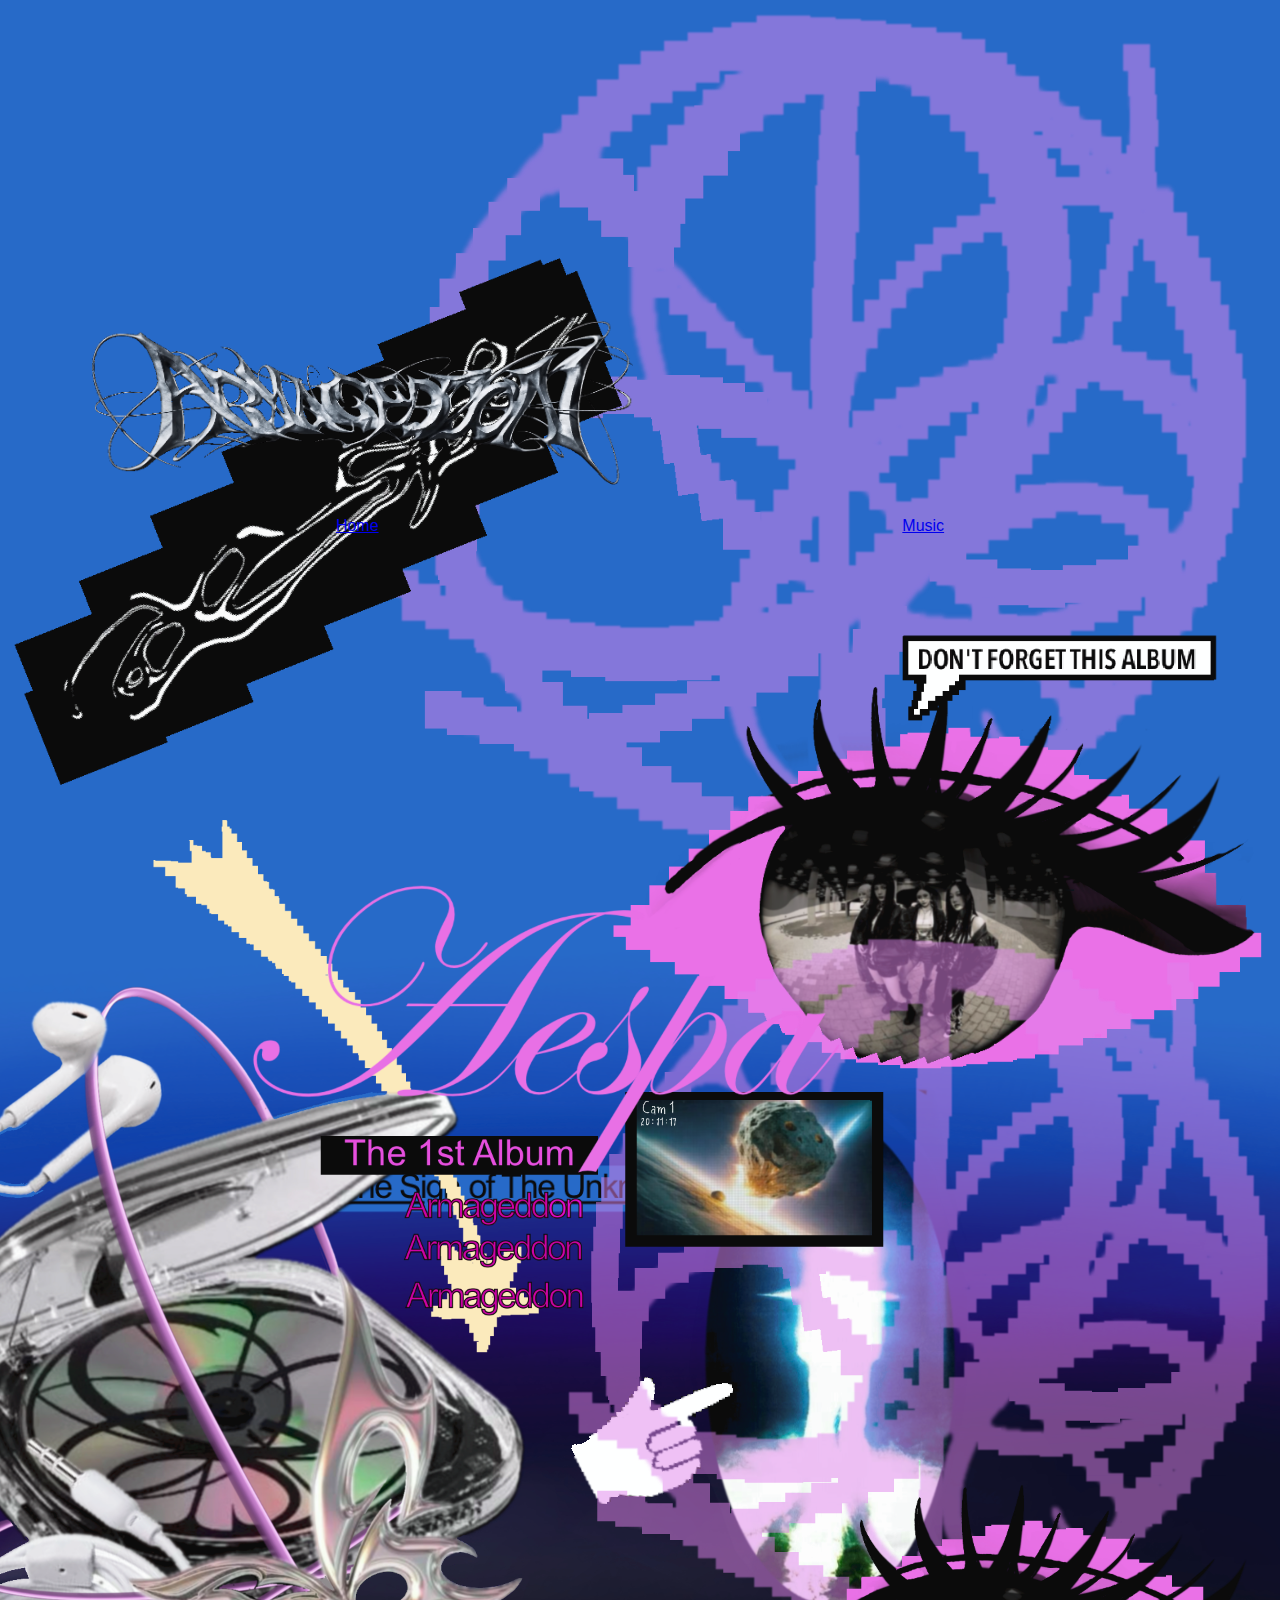
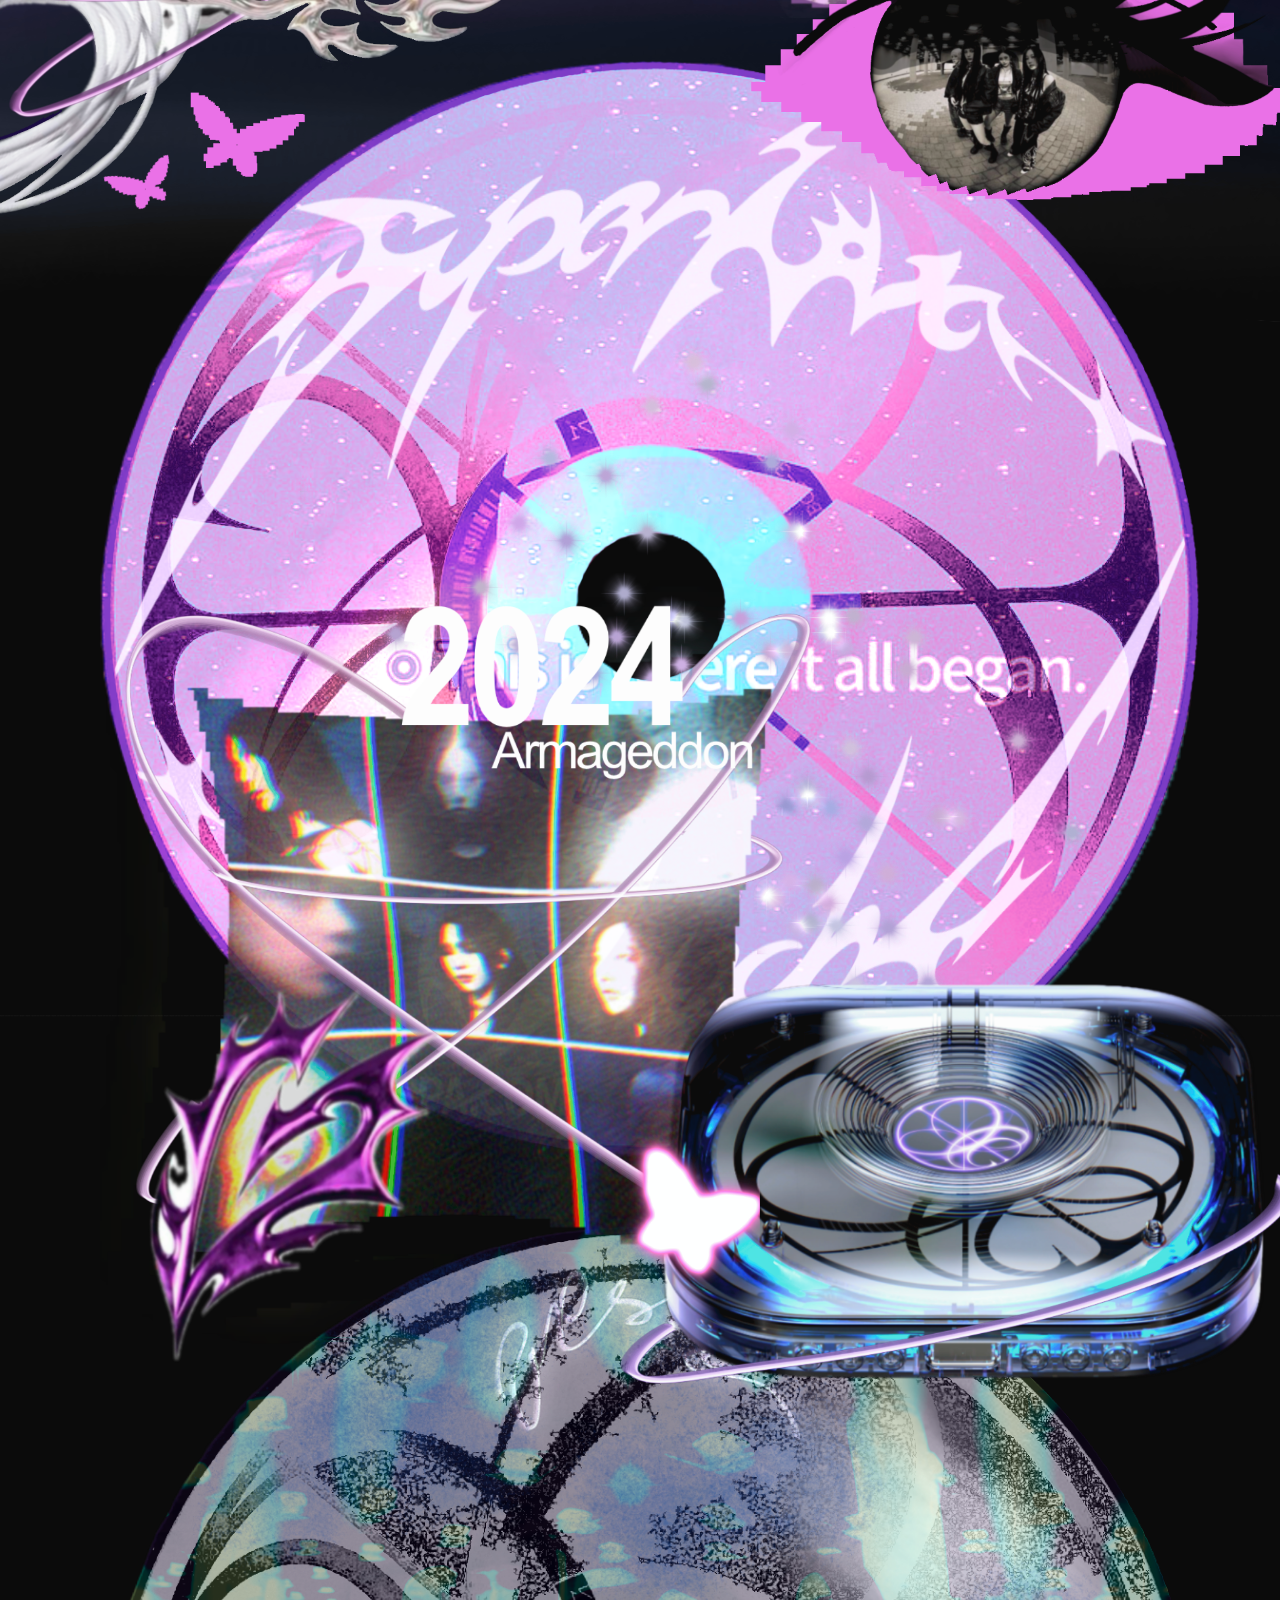
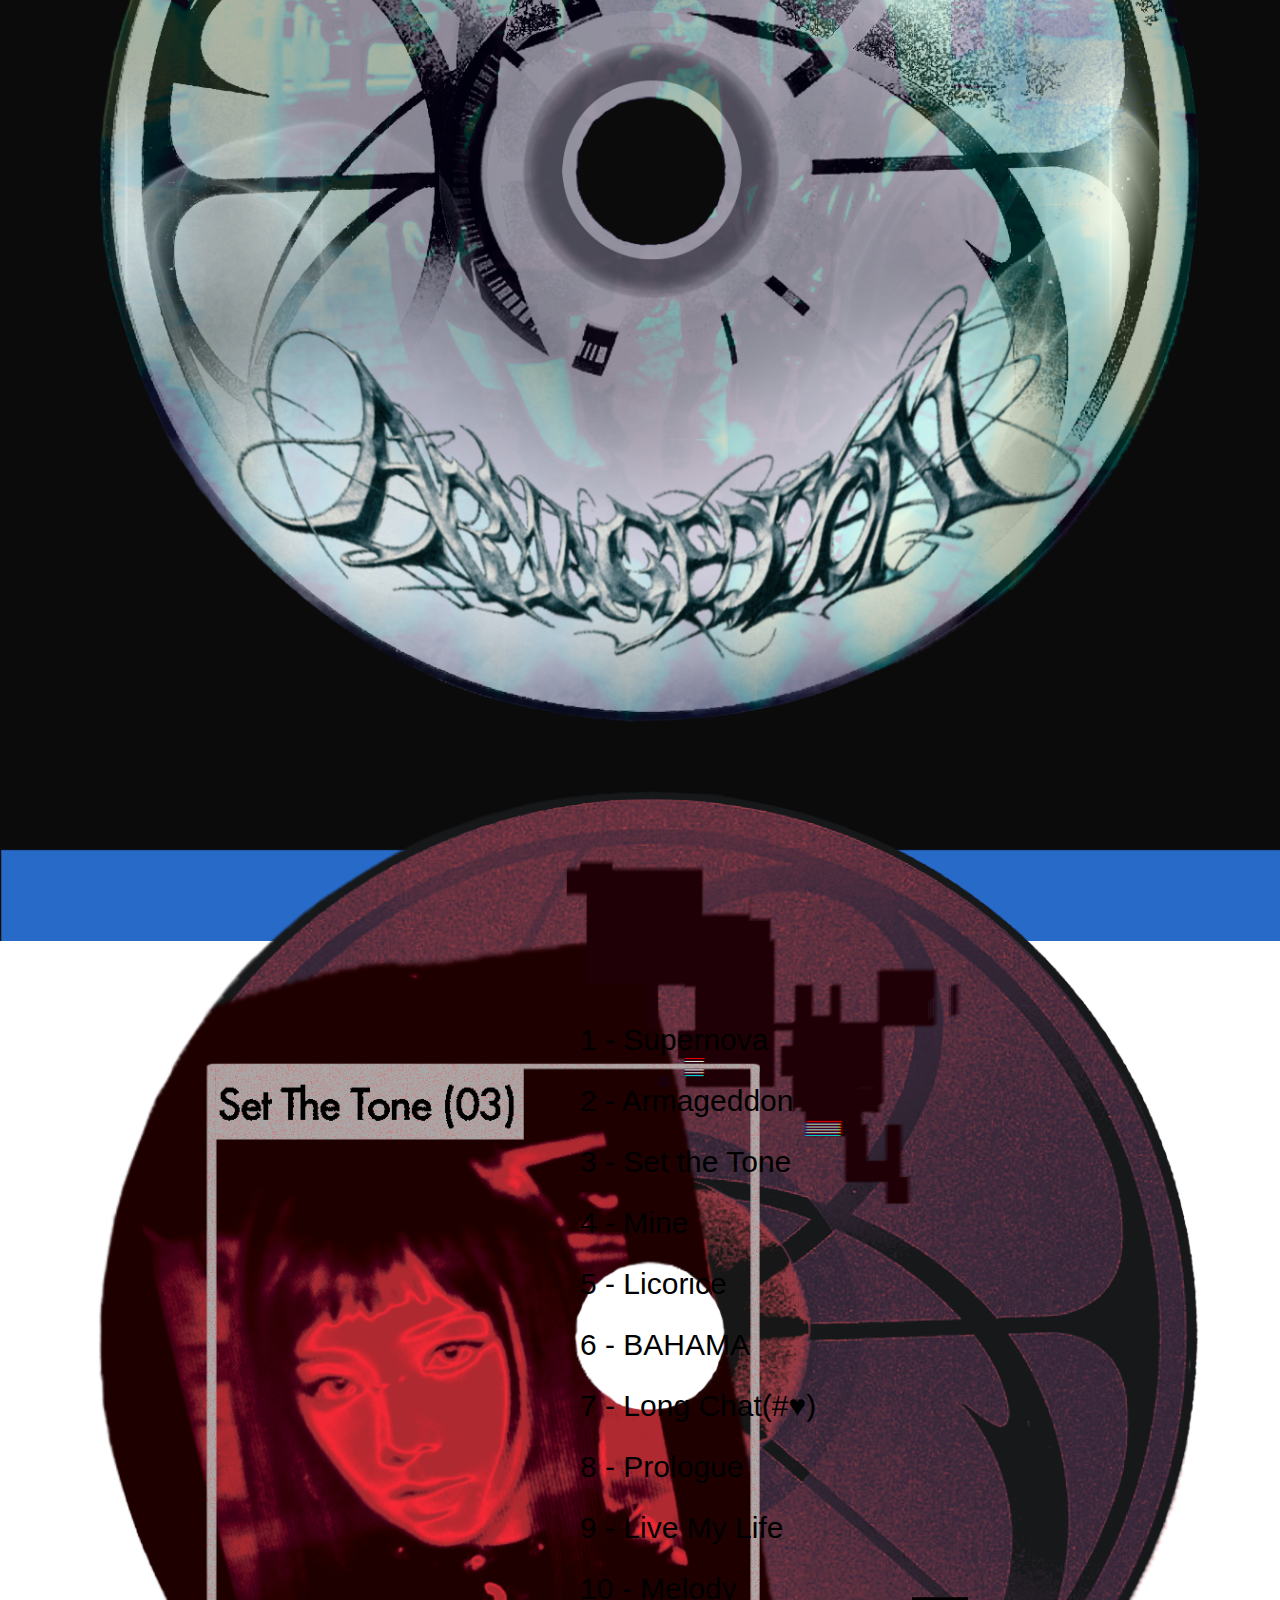
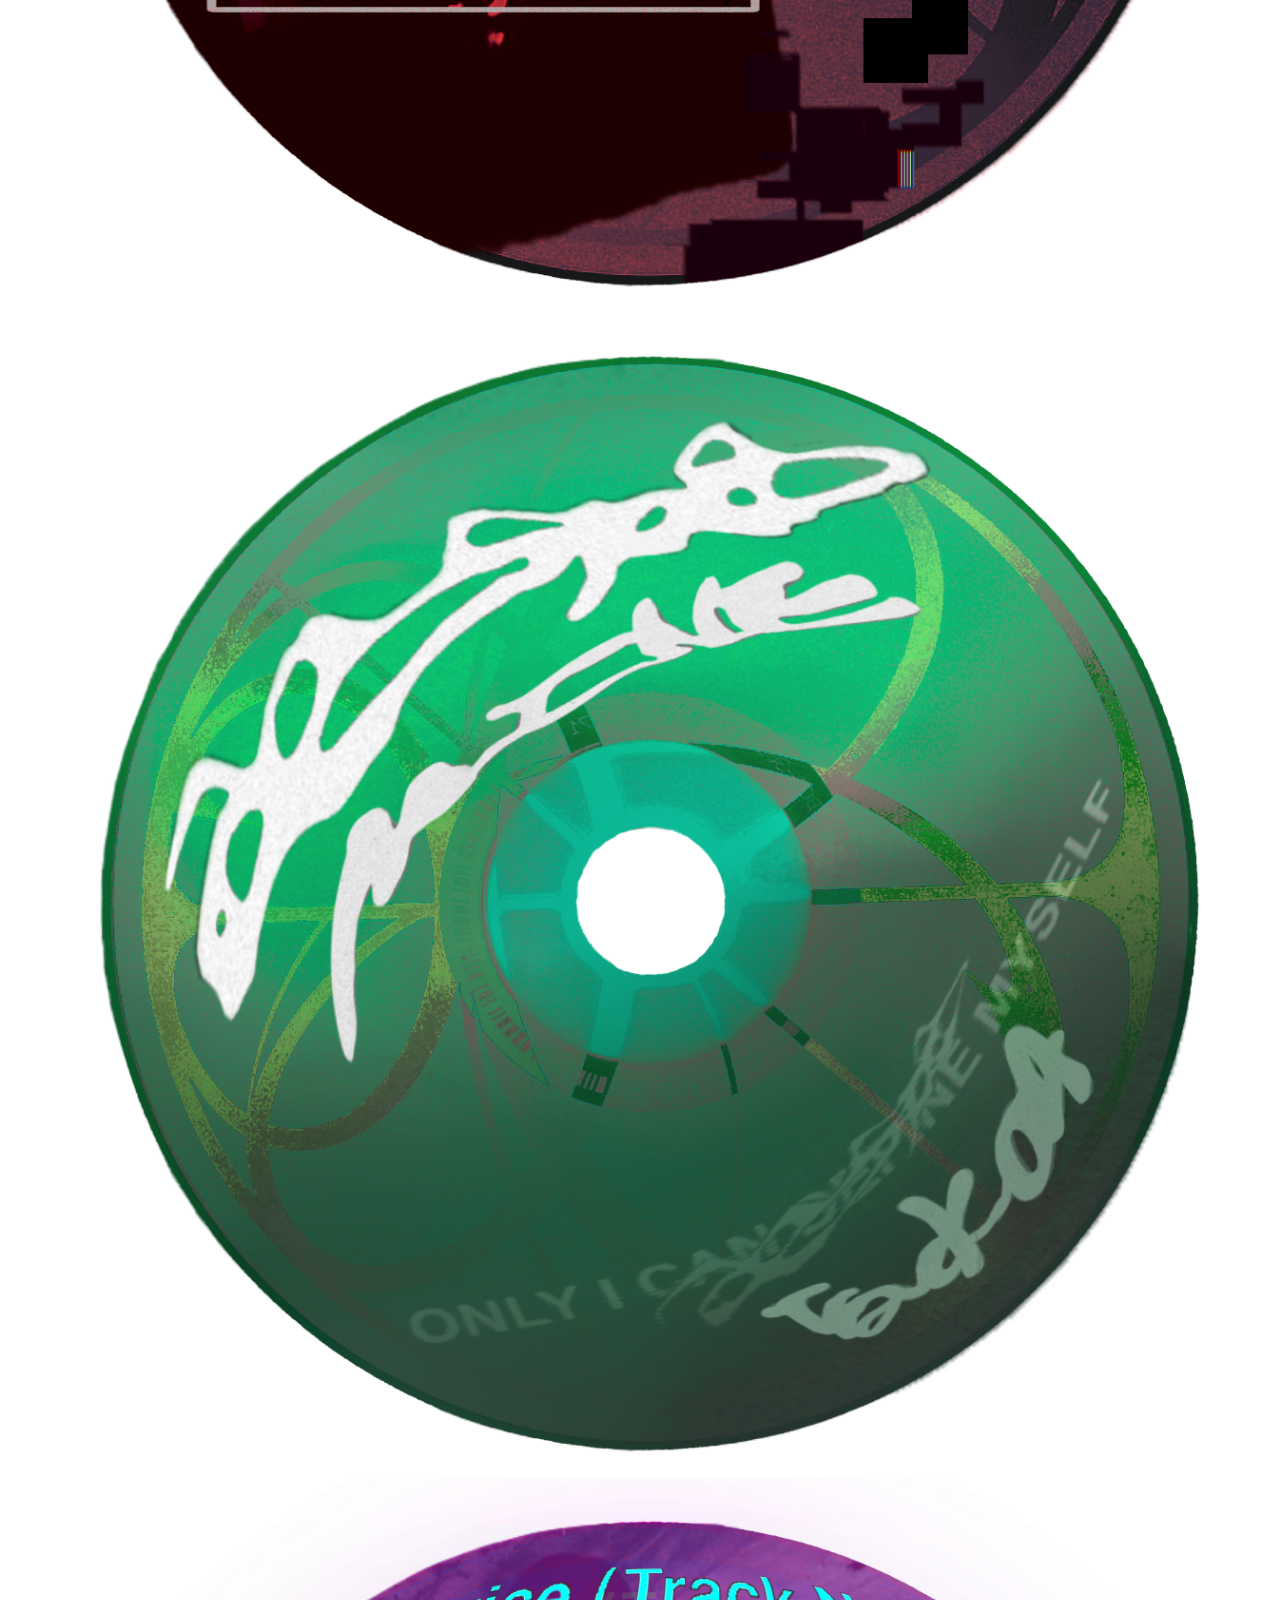
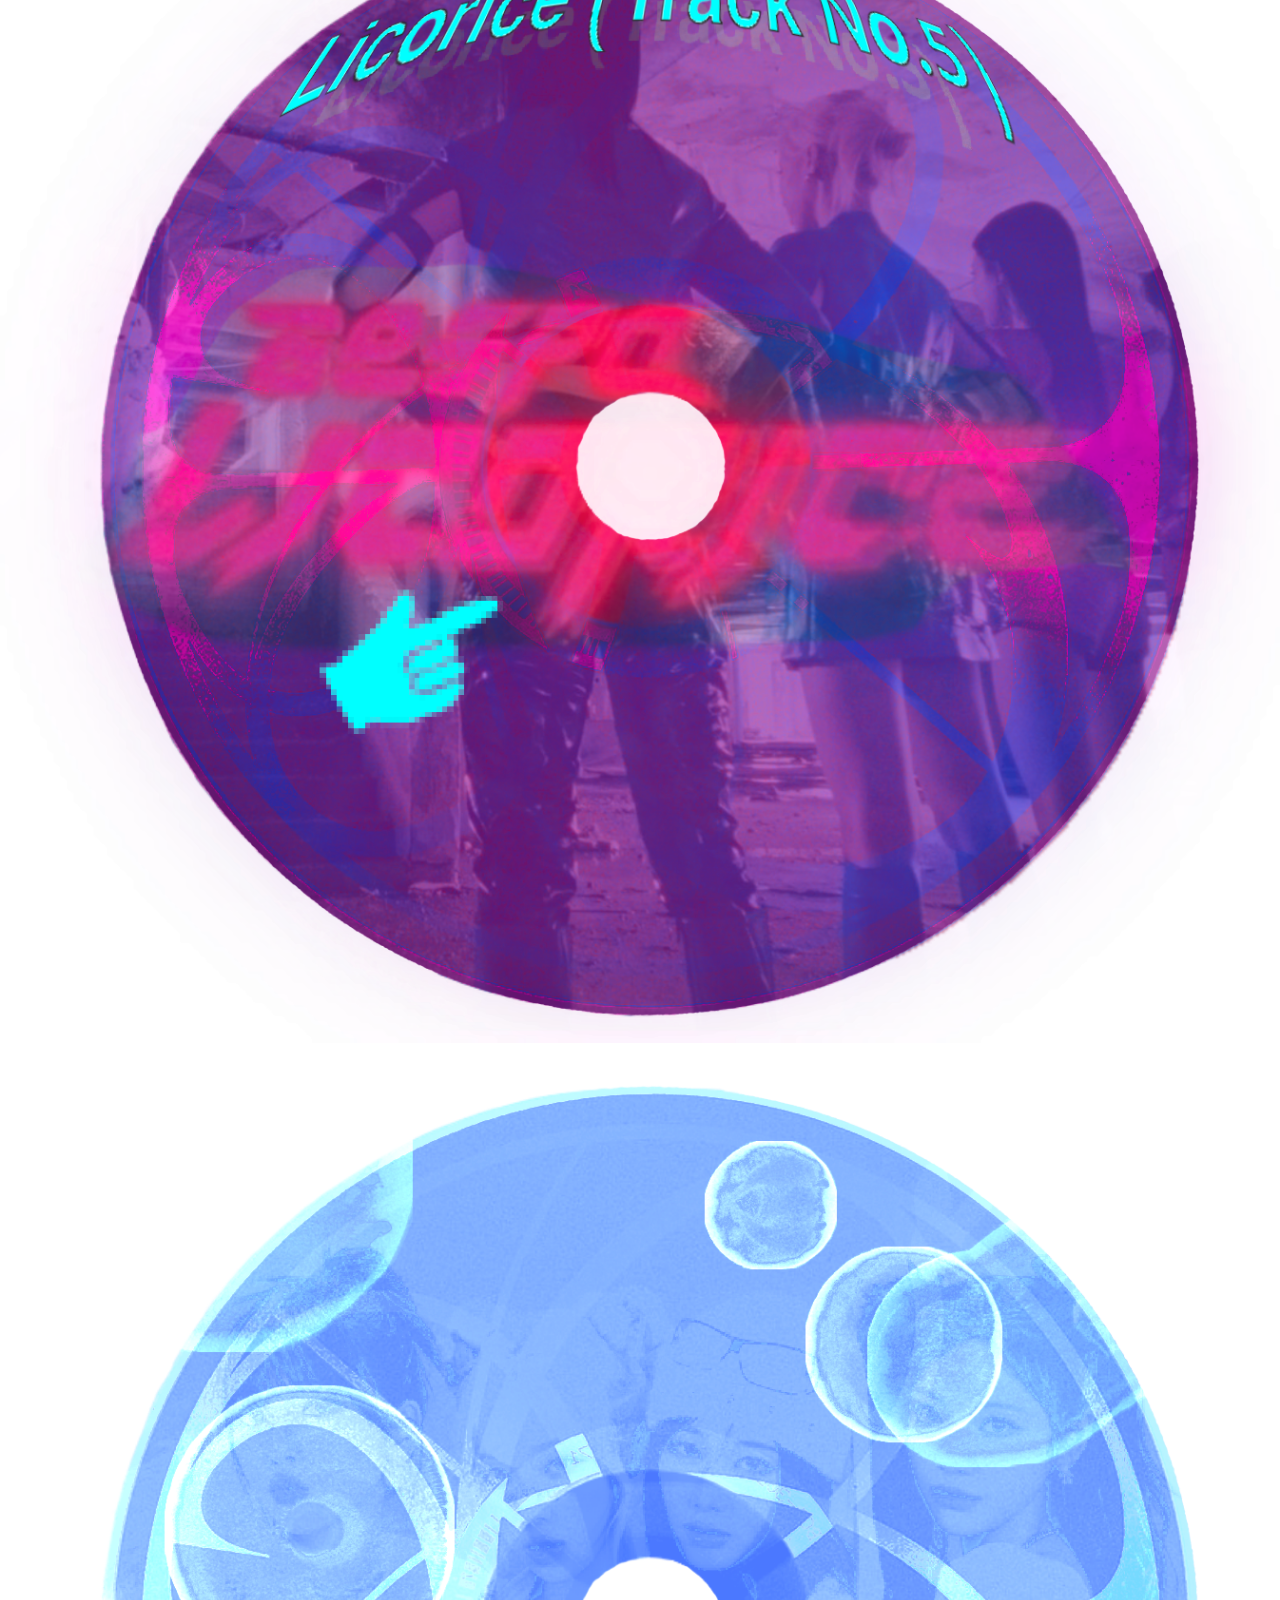
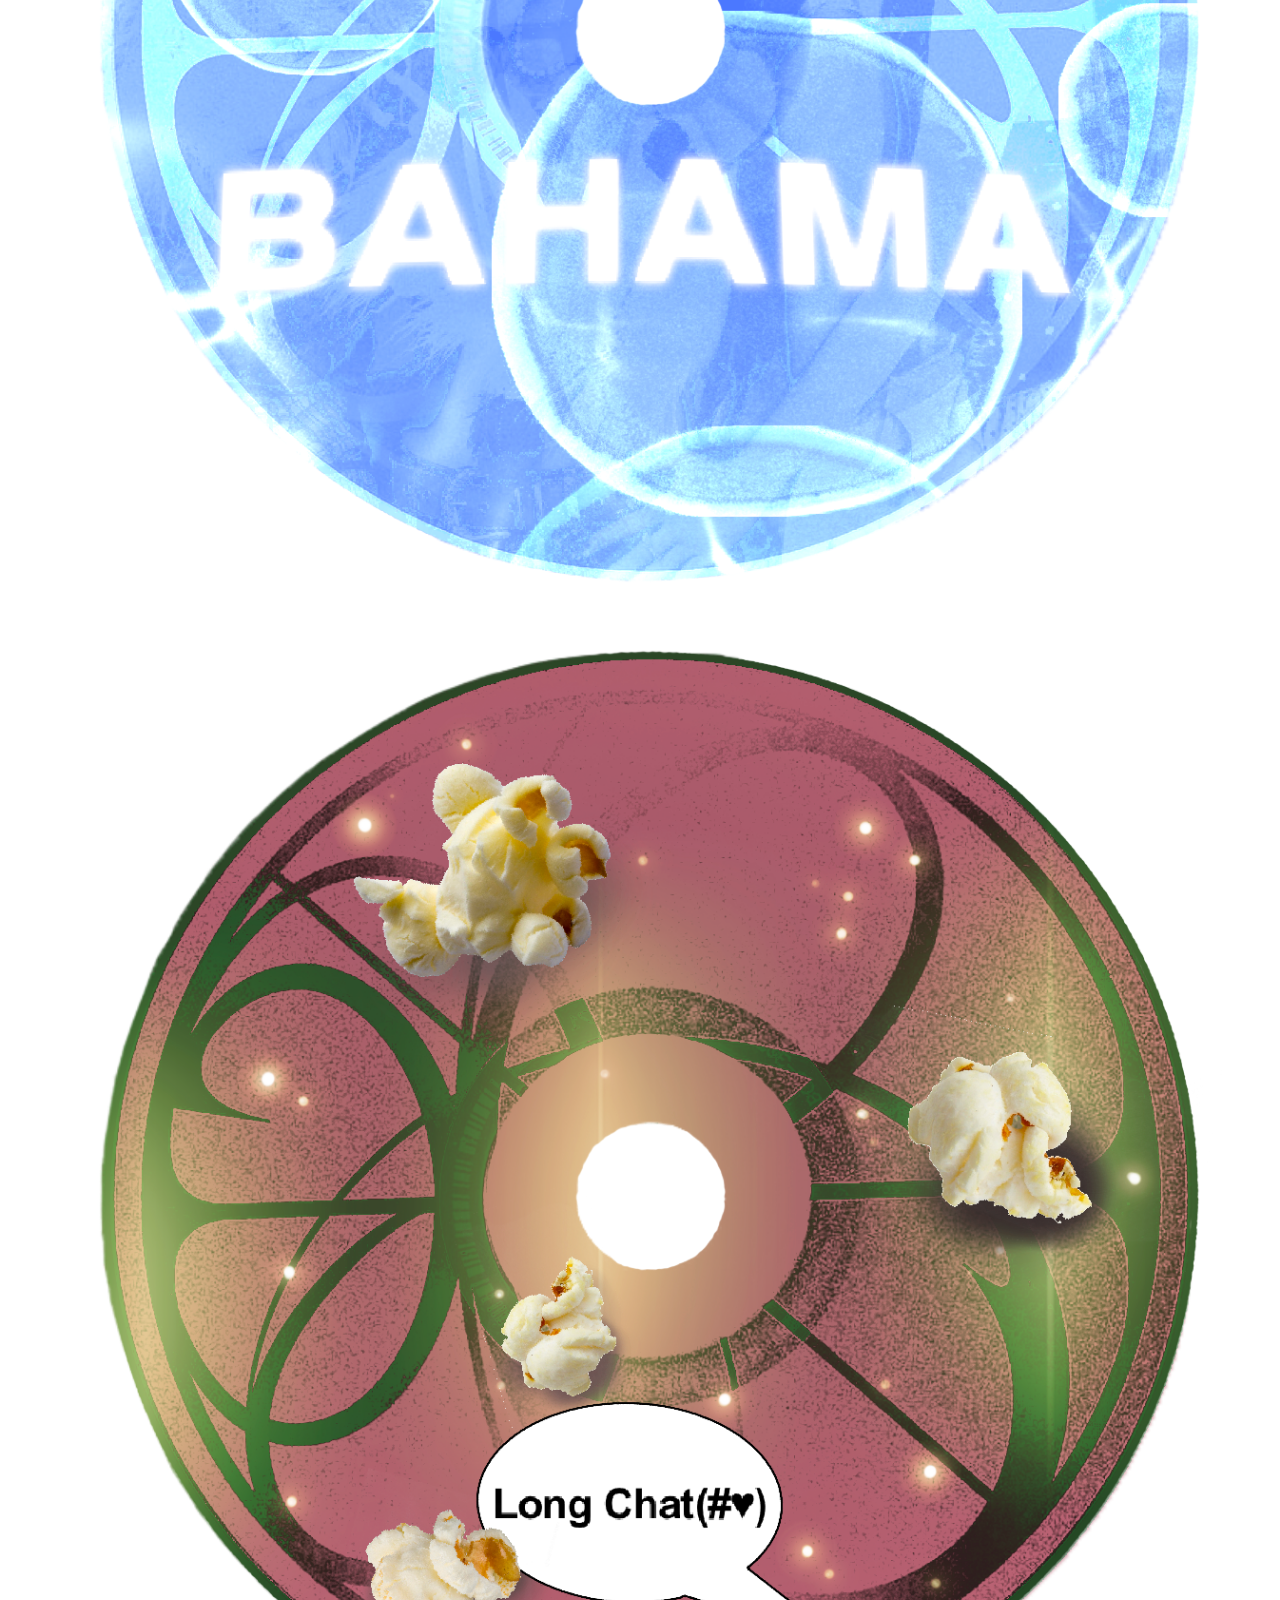
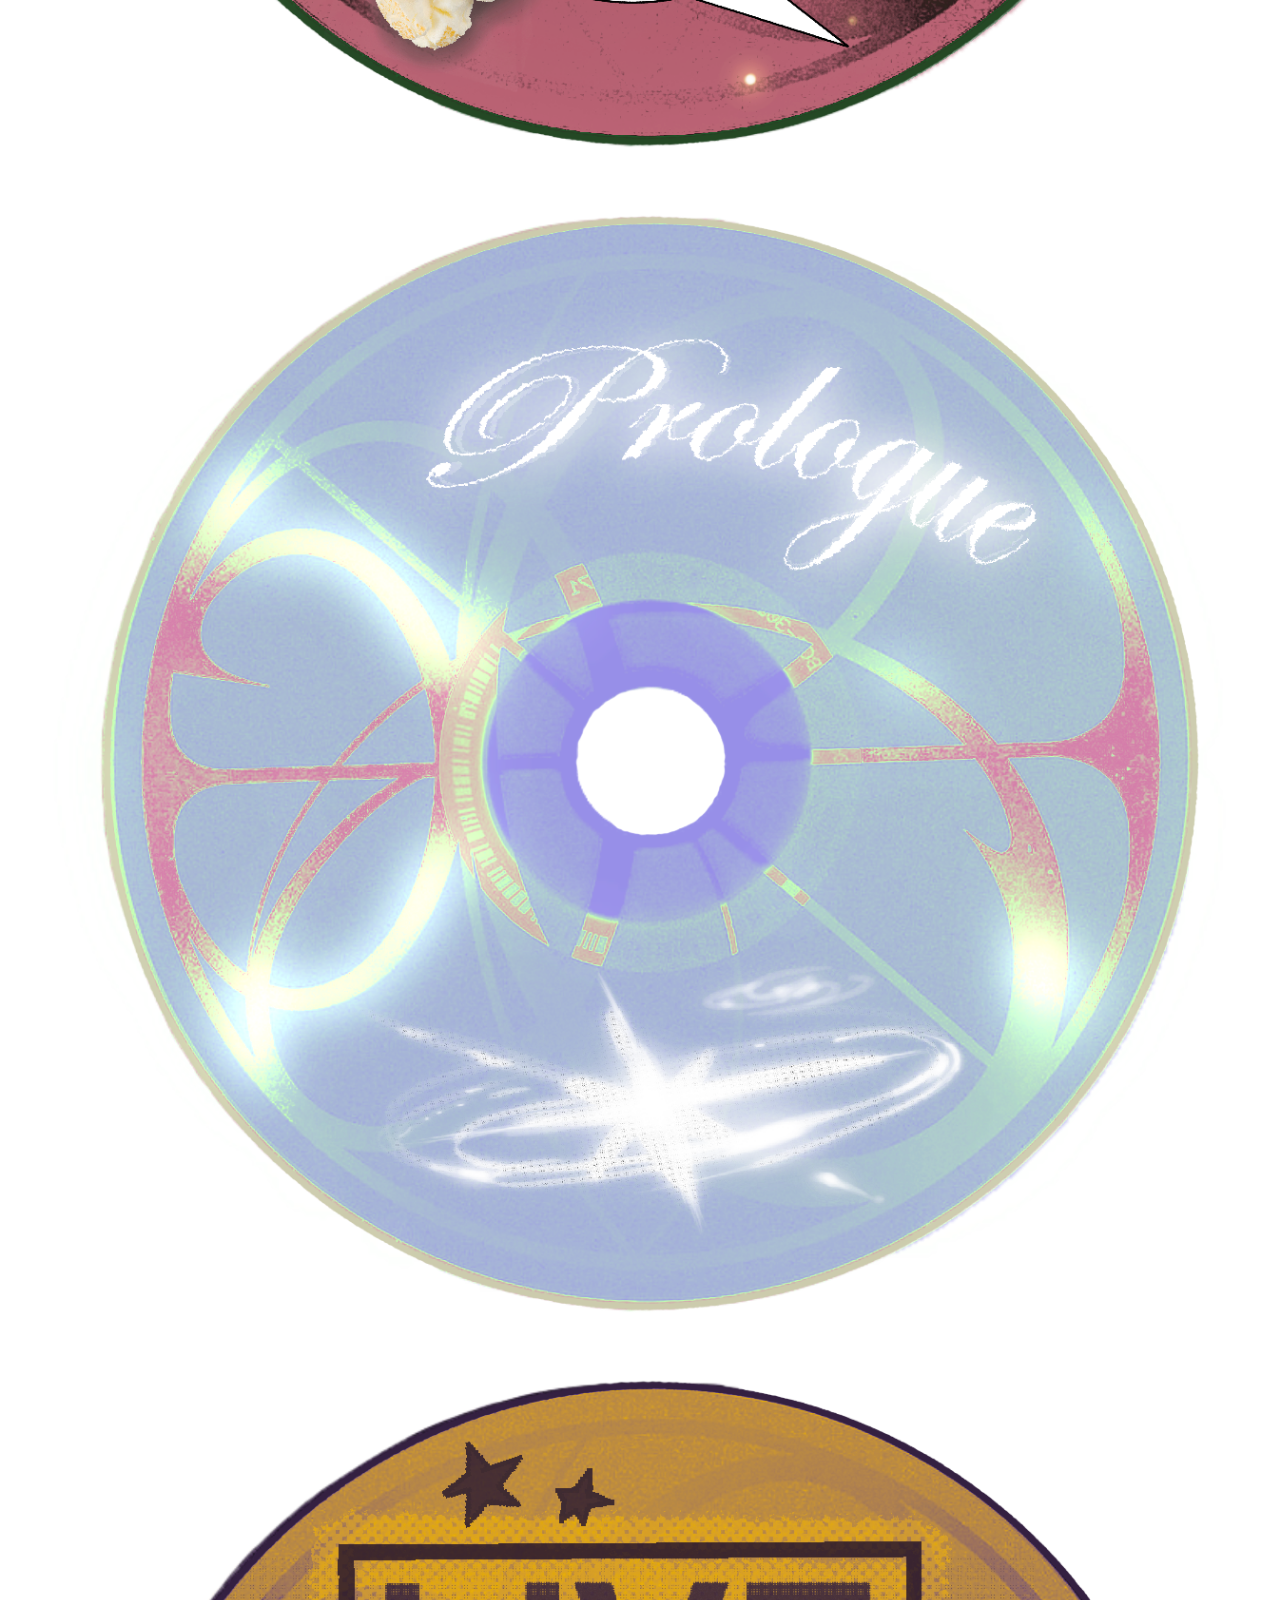
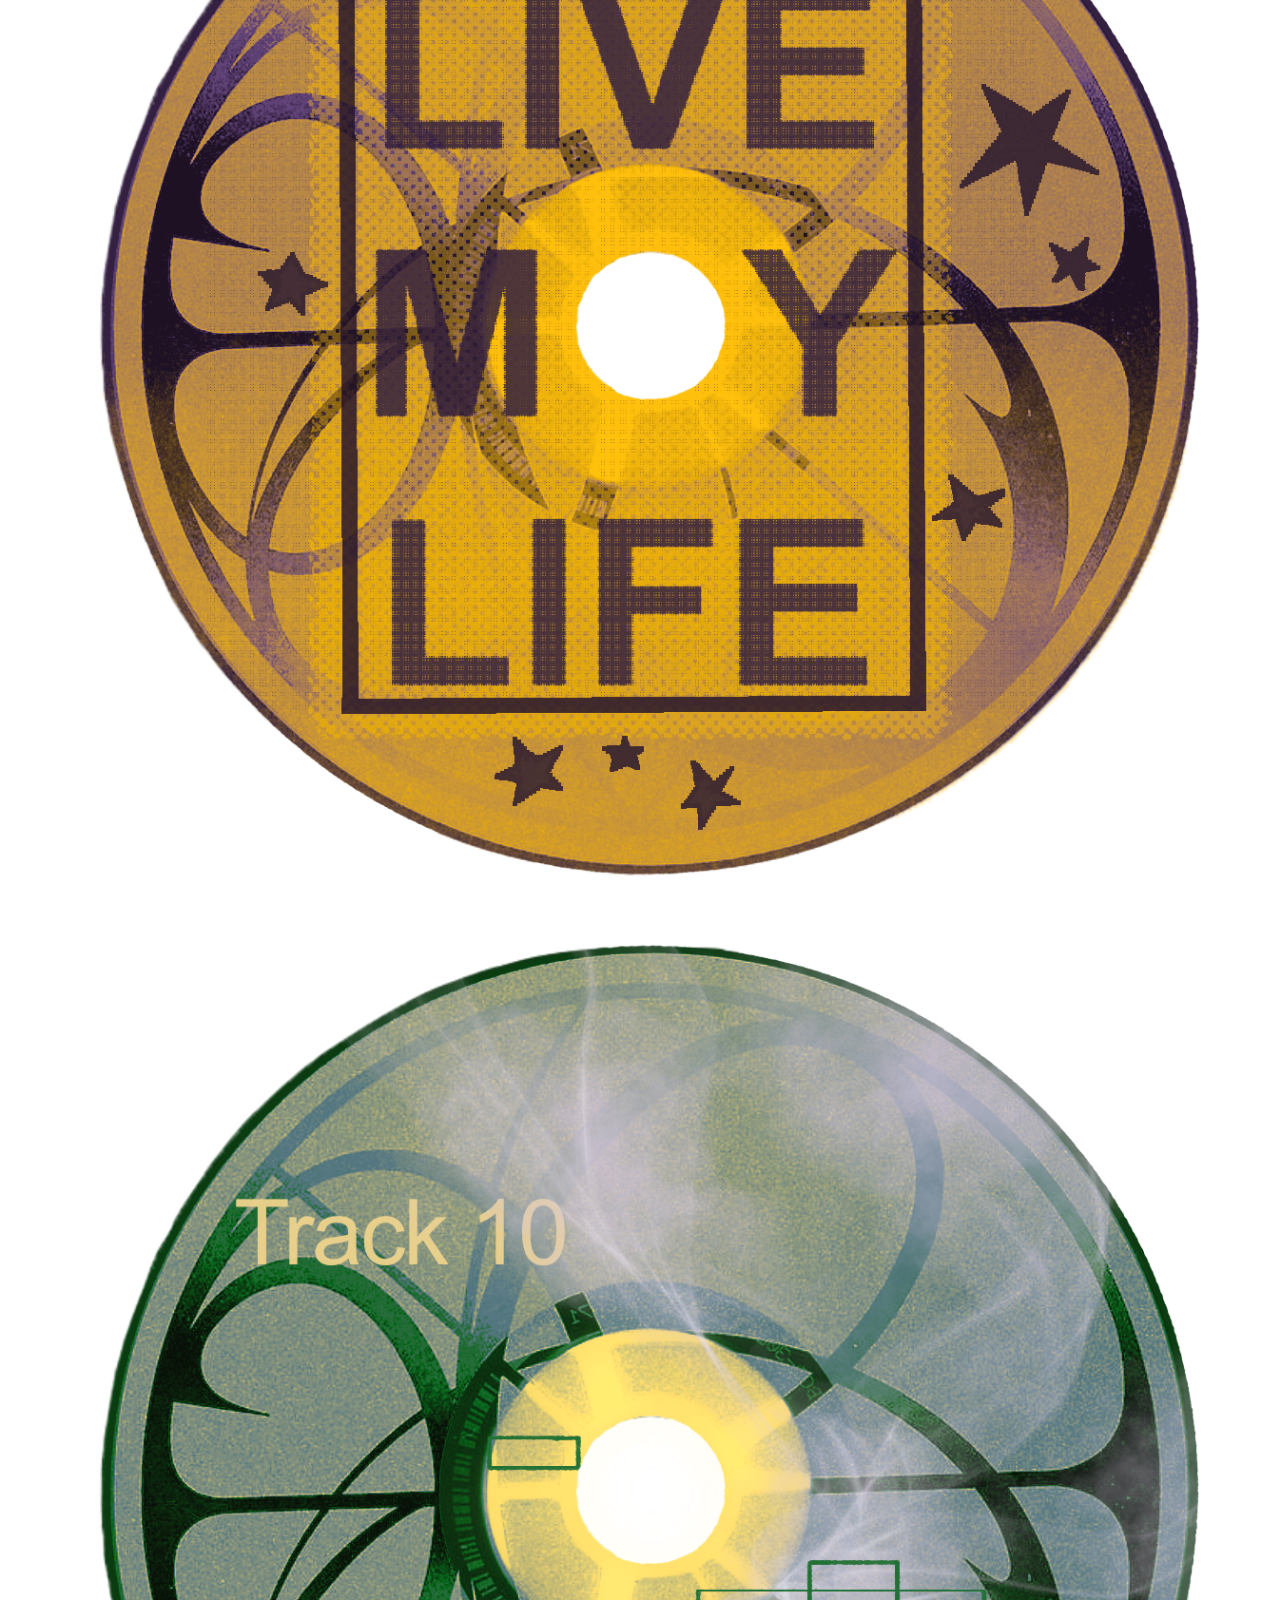
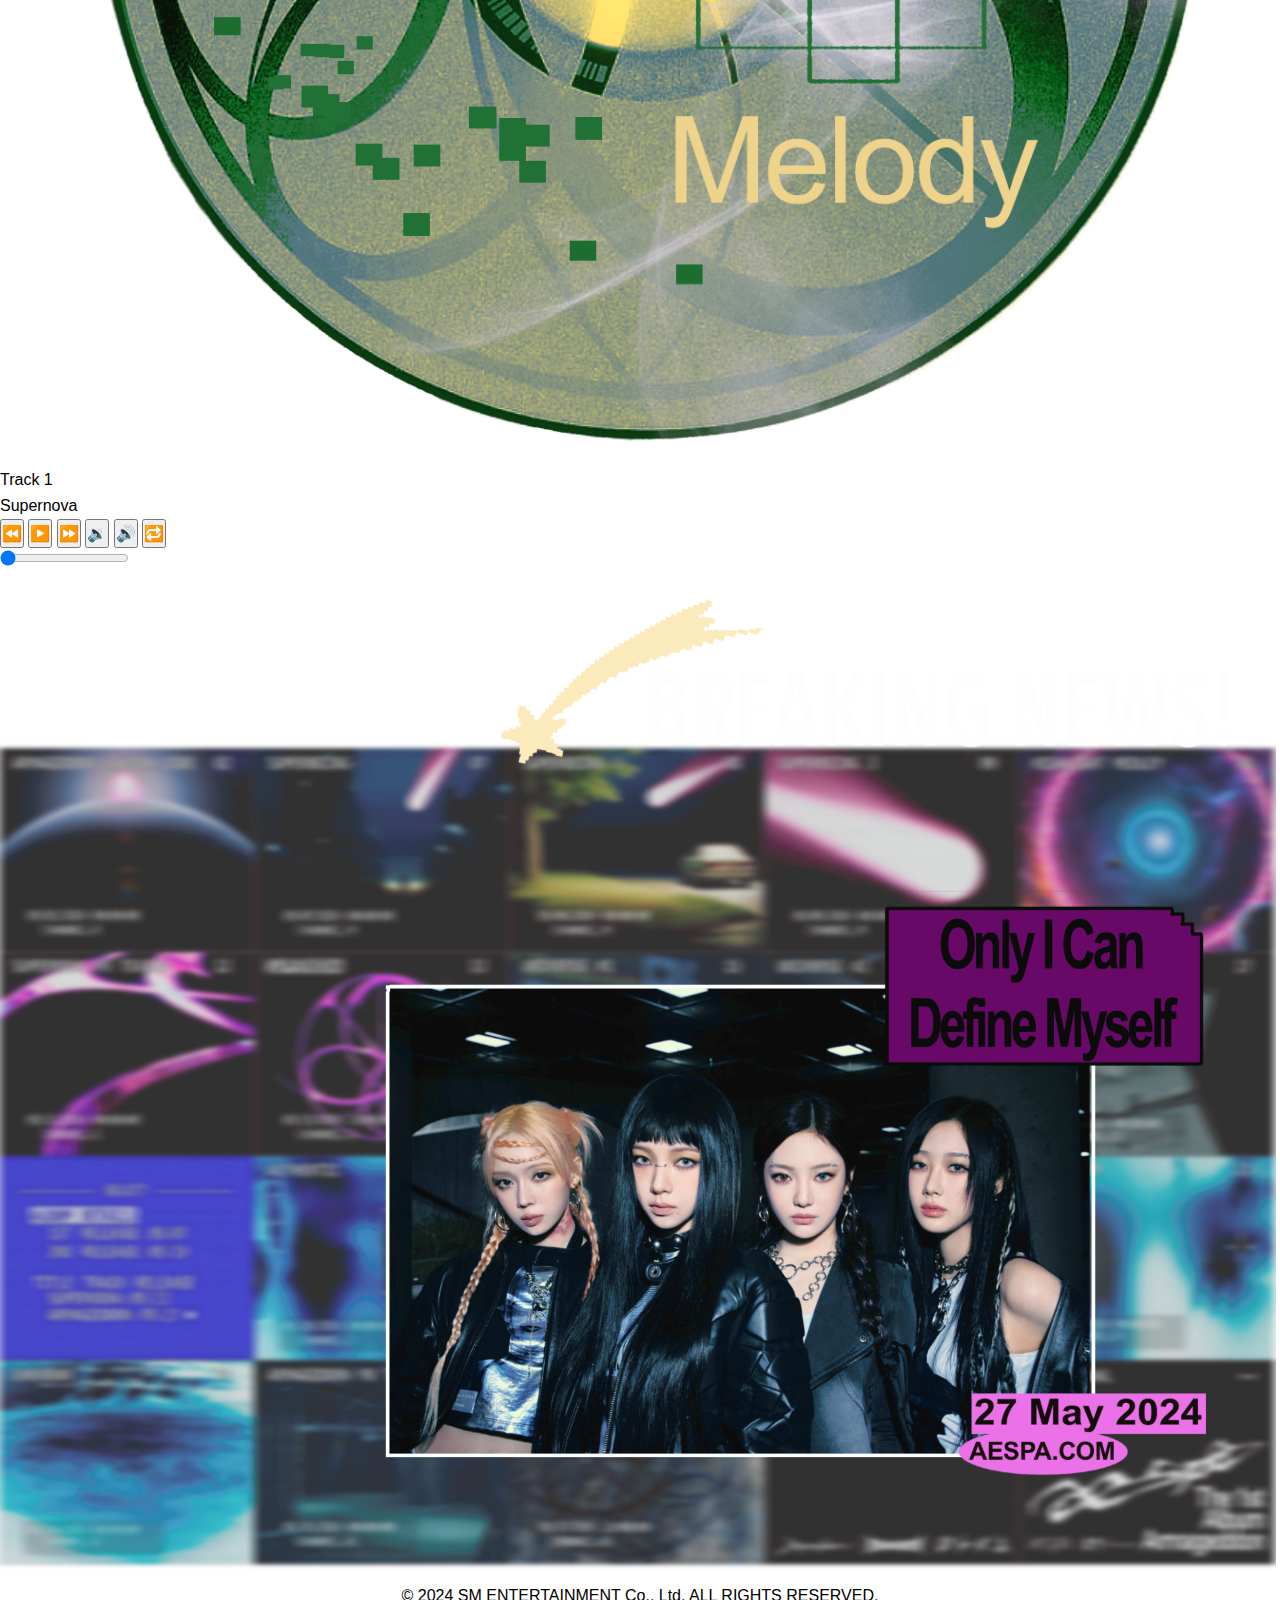
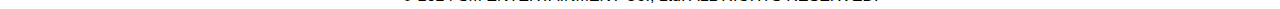
<file: assignment2/index.html>
<!DOCTYPE html>
<html lang="en">
  <head>
    <meta charset="UTF-8" />
    <meta name="viewport" content="width=device-width, initial-scale=1.0" />
    <title>Armageddon-Aespa Music Album</title>
    <link rel="stylesheet" href="reset.css" />
    <link rel="stylesheet" href="style.css" />
    <script src="script.js" defer></script>
  </head>
  <body>
    <!-- Fixed navigation bar for easy site navigation -->
    <nav class="navbar" id="navbar">
      <div class="nav-container">
        <!-- Logo for branding -->
        <img src="img/logo.png" alt="Logo" class="logo" />
        <ul class="nav-menu">
          <li class="nav-item">
            <!-- Link to scroll back to the home section -->
            <a href="#" class="nav-link button-gradient">Home</a>
          </li>
          <li class="nav-item">
            <!-- Link to scroll down to the music section -->
            <a href="#music-section" class="nav-link button-gradient">Music</a>
          </li>
        </ul>
      </div>
    </nav>

    <!-- Section containing the main CD player image -->
    <section id="home" class="section">
      <div class="main-image-container cd-player">
        <img
          src="img/cdplayer.png"
          alt="CD Player with logo and text"
          class="combined-image"
        />
      </div>
    </section>

    <!-- Visual effect image for aesthetic appeal -->
    <div class="eye-image">
      <img src="img/eye.png" alt="Eye with hover effect" class="eye-image" />
    </div>

    <!-- Glitter effect for aesthetic purposes -->
    <div class="glitter-effect">
      <img src="img/glitter.png" alt="Glitter Effect" class="glitter-image" />
    </div>

    <!-- Year image representing the album release year -->
    <div class="year-image">
      <img src="img/2024.png" alt="2024 Armageddon" class="year-image" />
    </div>

    <!-- Track list container, allowing users to select specific tracks -->
    <div class="playlist-container">
      <div class="track-list">
        <!-- Each track item triggers the changeTrack function to switch the song -->
        <p class="track-item" onclick="changeTrack(1)">1 - Supernova</p>
        <p class="track-item" onclick="changeTrack(2)">2 - Armageddon</p>
        <p class="track-item" onclick="changeTrack(3)">3 - Set the Tone</p>
        <p class="track-item" onclick="changeTrack(4)">4 - Mine</p>
        <p class="track-item" onclick="changeTrack(5)">5 - Licorice</p>
        <p class="track-item" onclick="changeTrack(6)">6 - BAHAMA</p>
        <p class="track-item" onclick="changeTrack(7)">7 - Long Chat(#♥)</p>
        <p class="track-item" onclick="changeTrack(8)">8 - Prologue</p>
        <p class="track-item" onclick="changeTrack(9)">9 - Live My Life</p>
        <p class="track-item" onclick="changeTrack(10)">10 - Melody</p>
      </div>
    </div>

    <!-- Decorative human image positioned on the right -->
    <div class="human-image">
      <img src="img/human.png" alt="Human Circle Image" class="human-message" />
    </div>

    <!-- Main music section containing the CD display and track controls -->
    <div id="music-section" class="music-section">
      <div class="cd-container">
        <!-- Each CD image corresponds to a track, only one is visible at a time -->
        <div class="cd-half" id="cd1">
          <img src="img/supernova.png" alt="CD Supernova Image" />
        </div>
        <div class="cd-half hidden-cd" id="cd2">
          <img src="img/armageddon.png" alt="CD Armageddon Image" />
        </div>
        <div class="cd-half hidden-cd" id="cd3">
          <img src="img/setthetone.png" alt="CD Set The Tone Image" />
        </div>
        <div class="cd-half hidden-cd" id="cd4">
          <img src="img/mine.png" alt="CD Mine Image" />
        </div>
        <div class="cd-half hidden-cd" id="cd5">
          <img src="img/licorice.png" alt="CD Licorice Image" />
        </div>
        <div class="cd-half hidden-cd" id="cd6">
          <img src="img/bahama.png" alt="CD BAHAMA Image" />
        </div>
        <div class="cd-half hidden-cd" id="cd7">
          <img src="img/longchat.png" alt="CD Long Chat Image" />
        </div>
        <div class="cd-half hidden-cd" id="cd8">
          <img src="img/prologue.png" alt="CD Prologue Image" />
        </div>
        <div class="cd-half hidden-cd" id="cd9">
          <img src="img/livemylife.png" alt="CD Live My Life Image" />
        </div>
        <div class="cd-half hidden-cd" id="cd10">
          <img src="img/melody.png" alt="CD Melody Image" />
        </div>
      </div>

      <!-- Track information and control buttons -->
      <div class="track-info">
        <p class="track-number">Track 1</p>
        <p class="track-title">Supernova</p>

        <!-- Music player control buttons -->
        <div class="control-buttons">
          <button class="rewind-btn">⏪</button>
          <button class="play-button" id="play-pause-btn">▶️</button>
          <button class="fast-forward-btn">⏩</button>
          <button class="volume-down-btn">🔉</button>
          <button class="volume-up-btn">🔊</button>
          <button class="repeat-btn">🔁</button>
        </div>

        <!-- Progress bar to show the current playback progress -->
        <div class="progress-container">
          <input type="range" id="progress-bar" value="0" min="0" step="1" />
        </div>

        <!-- Audio player element, hidden by default -->
        <audio id="audio-player" src="music/supernova.mp3" hidden></audio>
      </div>
    </div>

    <!-- Breaking news image, related to Aespa's album comeback -->
    <div class="breaking-news">
      <img
        src="img/breaking.png"
        alt="Breaking News Image"
        class="breaking-news-image"
      />
    </div>
  </body>

  <!-- Footer section with copyright information -->
  <footer class="footer-container">
    <div class="footer-content">
      <p>&copy; 2024 SM ENTERTAINMENT Co., Ltd. ALL RIGHTS RESERVED.</p>
    </div>
  </footer>
</html>
</file>
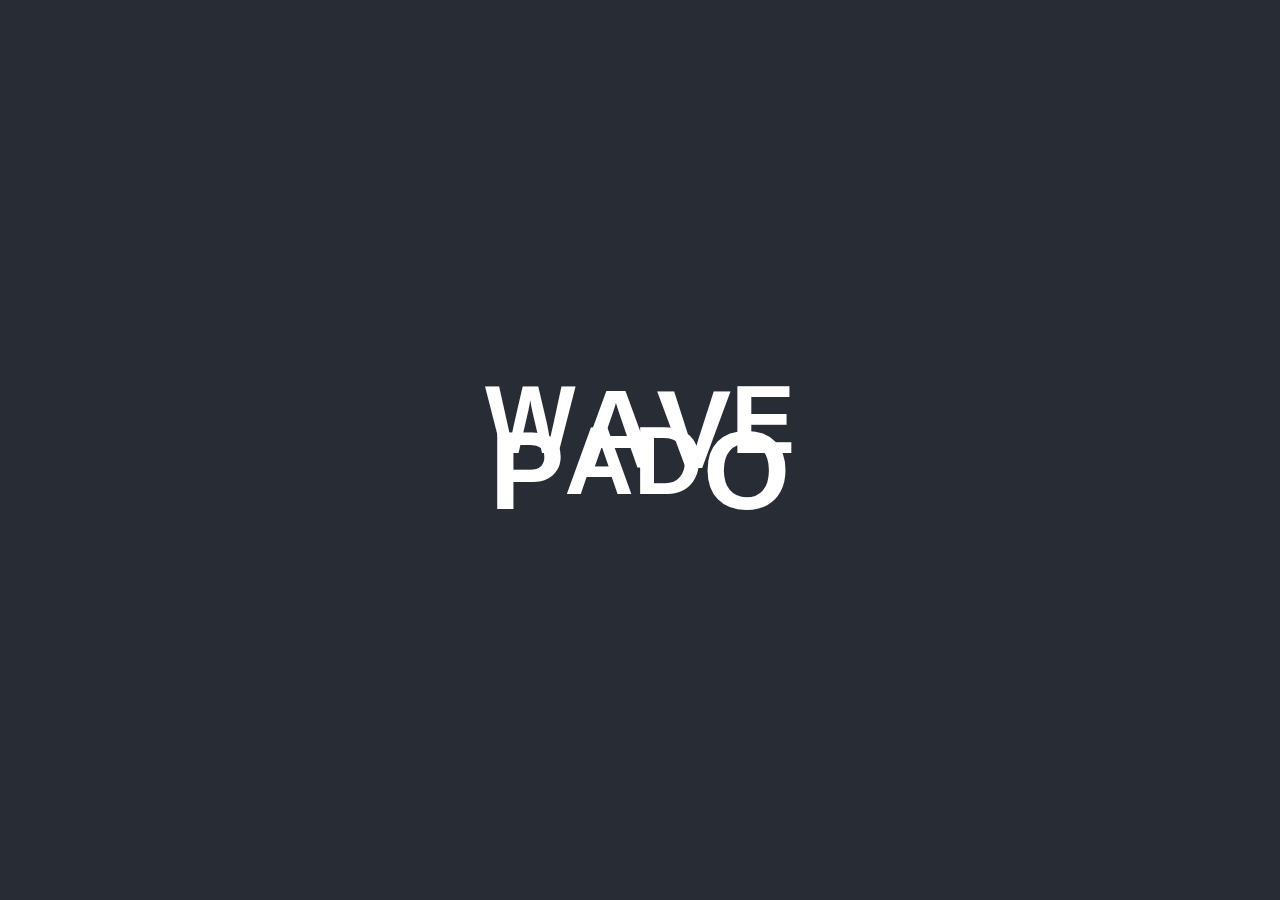
<file: practice/index.html>
<!DOCTYPE html>
<html lang="en">
  <head>
    <meta charset="UTF-8" />
    <meta name="viewport" content="width=device-width, initial-scale=1.0" />
    <title>Wavy Text Animation</title>
    <style>
      body {
        display: flex;
        justify-content: center;
        align-items: center;
        height: 100vh;
        margin: 0;
        background-color: #282c34;
        color: #fff;
        font-family: Arial;
        text-align: center;
        overflow: hidden;
        text-transform: uppercase;
      }

      .container {
        position: relative;
        display: inline-block;
        width: 100%;
        height: 170px;
        overflow: hidden;
      }

      .wave-text {
        position: absolute;
        width: 100%;
        display: flex;
        justify-content: center;
        overflow: hidden;
      }

      .wave-text span {
        display: inline-block;
        font-weight: bold;
        color: #fff;
        position: relative;
      }

      .top-text {
        top: 0;
        transform-origin: top center;
        animation: waveTop 4s ease-in-out infinite;
      }

      .bottom-text {
        bottom: 0;
        transform-origin: bottom center;
        animation: waveBottom 4s ease-in-out infinite;
      }

      @keyframes waveTop {
        0%,
        100% {
          transform: scale(0.5);
        }
        50% {
          transform: scale(1);
        }
      }

      @keyframes waveBottom {
        0%,
        100% {
          transform: scale(1);
        }
        50% {
          transform: scale(0.5);
        }
      }

      /* Font sizes and animation delays */
      .top-text span:nth-child(1) {
        font-size: 6rem;
      }
      .top-text span:nth-child(2) {
        font-size: 7rem;
      }
      .top-text span:nth-child(3) {
        font-size: 7rem;
      }
      .top-text span:nth-child(4) {
        font-size: 6rem;
      }

      .bottom-text span:nth-child(1) {
        font-size: 7rem;
      }
      .bottom-text span:nth-child(2) {
        font-size: 6rem;
      }
      .bottom-text span:nth-child(3) {
        font-size: 6rem;
      }
      .bottom-text span:nth-child(4) {
        font-size: 7rem;
      }
    </style>
  </head>
  <body>
    <div class="container">
      <div class="wave-text top-text">
        <span>W</span><span>a</span><span>v</span><span>e</span>
      </div>
      <div class="wave-text bottom-text">
        <span>p</span><span>a</span><span>d</span><span>o</span>
      </div>
    </div>
  </body>
</html>
</file>
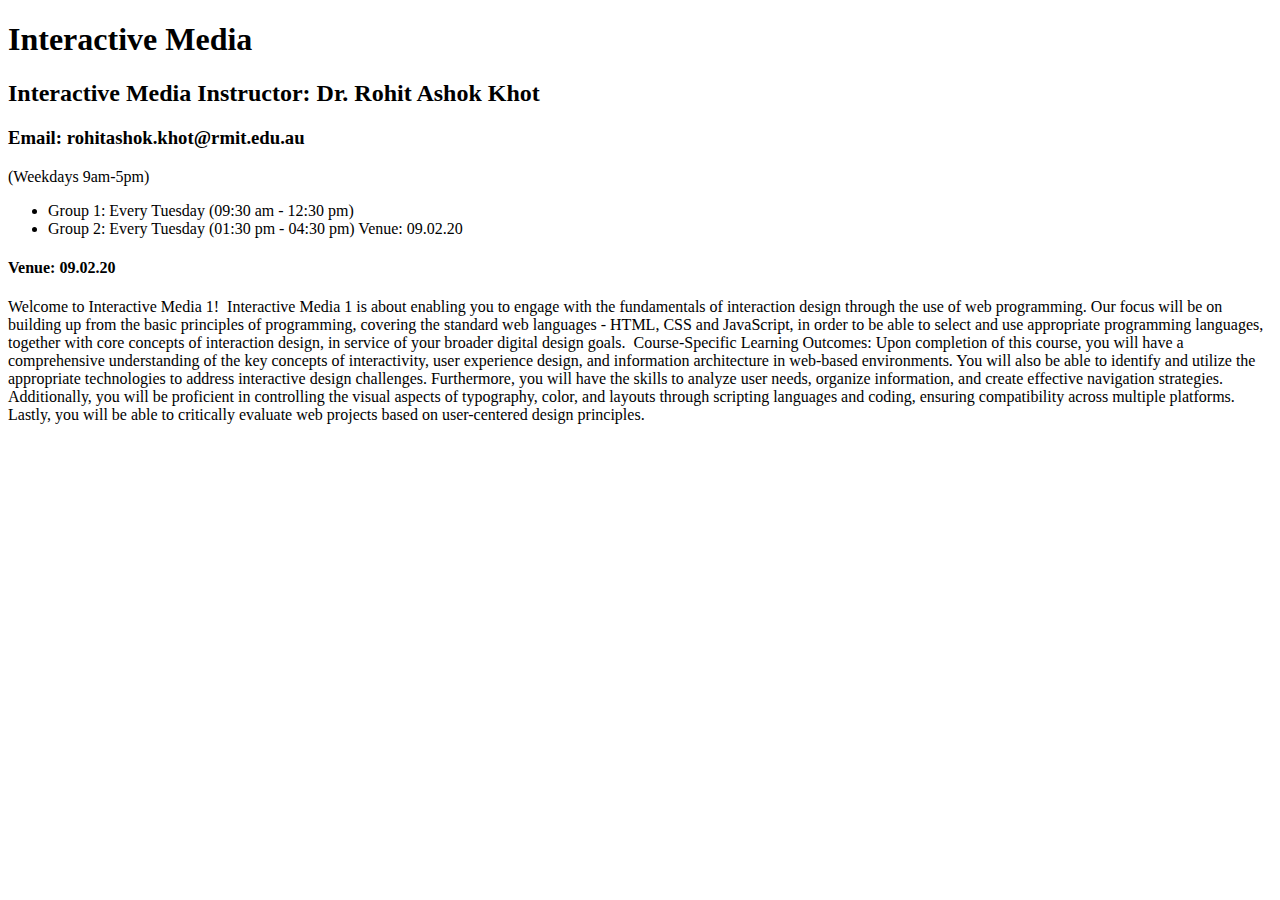
<file: week2/index.html>
<!DOCTYPE html>
<html lang="en">
  <head>
    <meta charset="UTF-8" />
    <meta name="viewport" content="width=device-width, initial-scale=1.0" />
    <title>week 2 HTML</title>
  </head>
  <body>
    <h1>Interactive Media</h1>
    <h2>Interactive Media Instructor: Dr. Rohit Ashok Khot </h2>
    <h3>Email: rohitashok.khot@rmit.edu.au</h3>
    <p>(Weekdays 9am-5pm)</p>
    <ul>
      <li>Group 1: Every Tuesday (09:30 am - 12:30 pm)</li>
      <li>Group 2: Every Tuesday (01:30 pm - 04:30 pm) Venue: 09.02.20</li>
    </ul>
    <h4>Venue: 09.02.20</h4>
    <p>
      Welcome to Interactive Media 1!  Interactive Media 1 is about enabling you
      to engage with the fundamentals of interaction design through the use of
      web programming. Our focus will be on building up from the basic
      principles of programming, covering the standard web languages - HTML, CSS
      and JavaScript, in order to be able to select and use appropriate
      programming languages, together with core concepts of interaction design,
      in service of your broader digital design goals.  Course-Specific Learning
      Outcomes: Upon completion of this course, you will have a comprehensive
      understanding of the key concepts of interactivity, user experience
      design, and information architecture in web-based environments. You will
      also be able to identify and utilize the appropriate technologies to
      address interactive design challenges. Furthermore, you will have the
      skills to analyze user needs, organize information, and create effective
      navigation strategies. Additionally, you will be proficient in controlling
      the visual aspects of typography, color, and layouts through scripting
      languages and coding, ensuring compatibility across multiple platforms.
      Lastly, you will be able to critically evaluate web projects based on
      user-centered design principles.
    </p>
  </body>
</html>
</file>
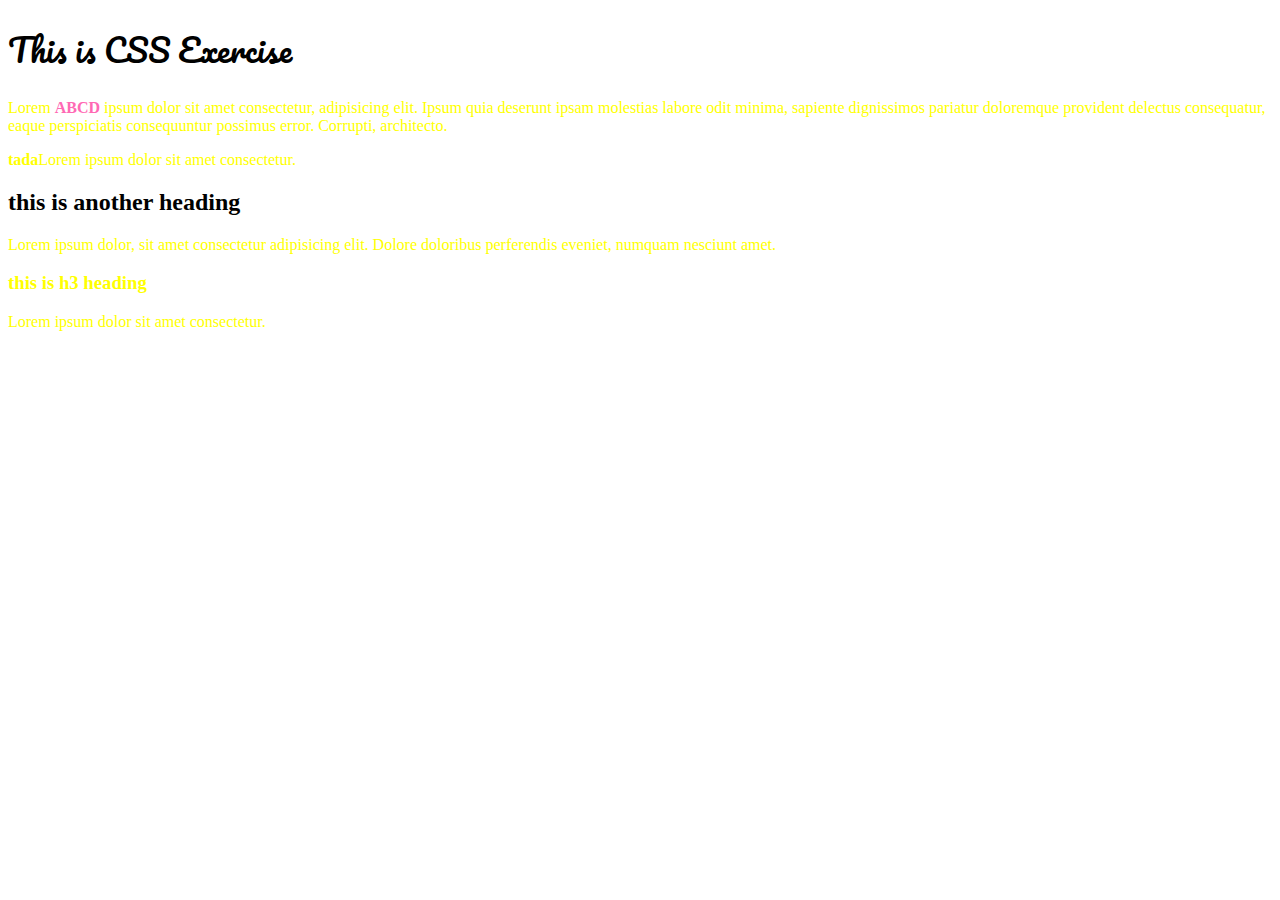
<file: week3/index.html>
<!DOCTYPE html>
<html lang="en">
<head>
    <link rel="stylesheet" href="style.css">
    <meta charset="UTF-8">
    <meta name="viewport" content="width=device-width, initial-scale=1.0">
    <title>Document</title>
    <link rel="preconnect" href="https://fonts.googleapis.com">
<link rel="preconnect" href="https://fonts.gstatic.com" crossorigin>
<link href="https://fonts.googleapis.com/css2?family=Pacifico&display=swap" rel="stylesheet">
</head>
<body>
    <h1 class="dont-care">This is CSS Exercise</h1>
    <p>
        Lorem <strong>ABCD</strong> ipsum dolor sit amet consectetur, adipisicing elit. Ipsum quia deserunt ipsam molestias labore odit minima, sapiente dignissimos pariatur doloremque provident delectus consequatur, eaque perspiciatis consequuntur possimus error. Corrupti, architecto.
    </p>
    <p class="dont-care">
        <span><strong>tada</strong></span>Lorem ipsum dolor sit amet consectetur.</p>
    </p>
    <h2 id="dont-love">this is another heading</h2>
    <p>Lorem ipsum dolor, sit amet consectetur adipisicing elit. Dolore doloribus perferendis eveniet, numquam nesciunt amet.</p>
    <h3>this is h3 heading</h3>
    <p>Lorem ipsum dolor sit amet consectetur.</p>
</body>
</html>
</file>
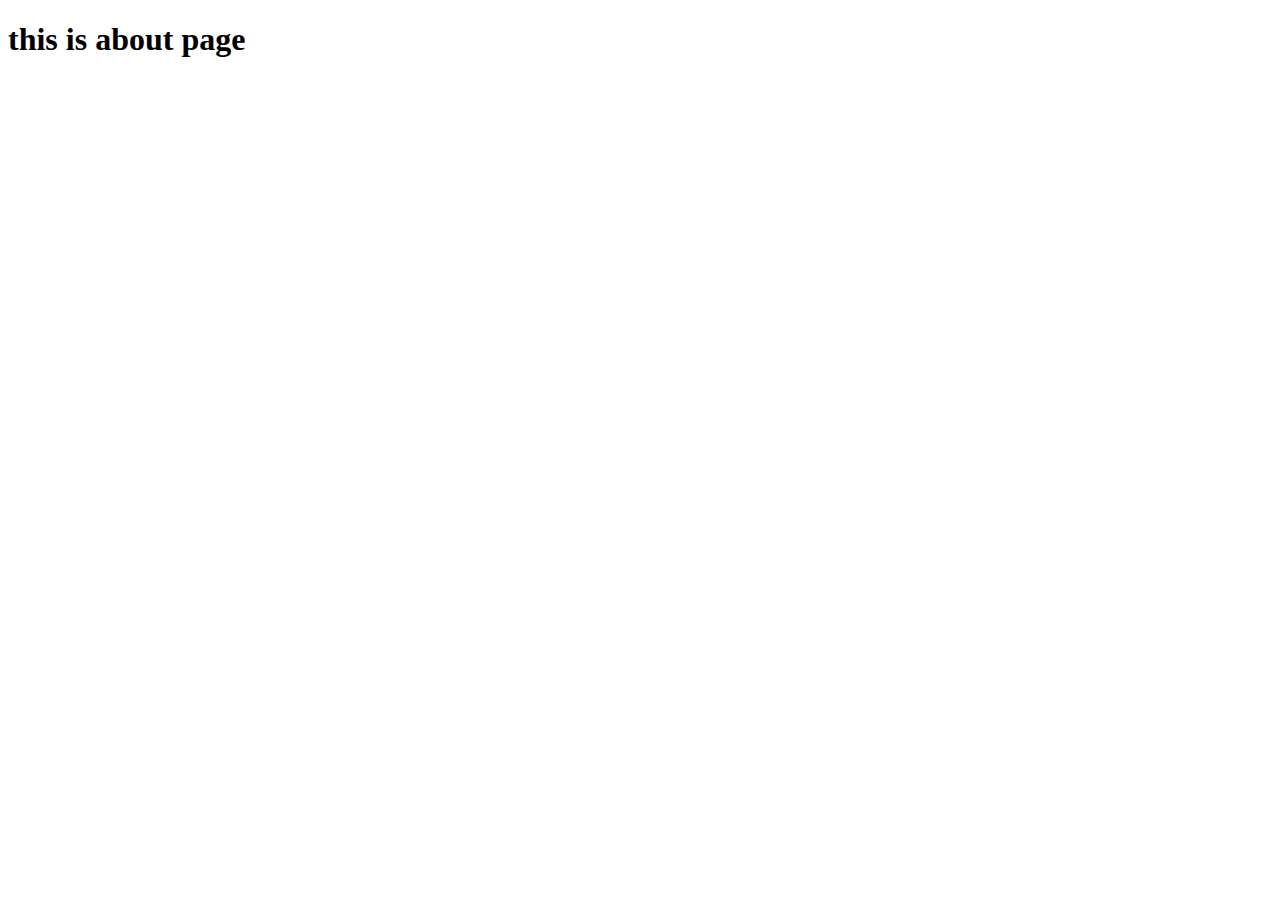
<file: week2/about.html>
<!DOCTYPE html>
<html lang="en">
<head>
    <meta charset="UTF-8">
    <meta name="viewport" content="width=device-width, initial-scale=1.0">
    <title>Document</title>
</head>
<body>
    <h1>this is about page</h1>
</body>
</html>
</file>
<file: assignment2/style.css>
.site-header {
  text-align: center;
  margin-top: 20px;
}

.logo {
  width: 600px;
  max-width: 100%;
  height: auto;
}

/* 전체 배경 이미지 설정 */
body {
  margin: 0;
  padding: 0;
  height: 100vh;
  width: 100%;
  background-image: url("img/BG.png"); /* 배경 이미지 경로 */
  background-size: cover; /* 배경 이미지를 화면에 맞게 채움 */
  background-position: top center; /* 배경을 화면 상단 중앙에 맞춤 */
  background-repeat: no-repeat; /* 배경 이미지 반복하지 않음 */
  overflow-x: hidden; /* 가로 스크롤 방지, 세로 스크롤만 허용 */
  overflow-y: auto; /* 세로 스크롤 가능 */
}

body {
  font-family: "Arial", sans-serif;
  background-color: var(--primary-bg-color);
  color: var(--text-color);
  line-height: 1.6;
  display: flex;
  flex-direction: column;
  align-items: center;
  justify-content: space-between;
}

nav {
  position: absolute;
  top: 300px; /* 로고 아래에 정확한 위치 */
  left: 50%; /* 화면의 가운데에 맞춤 */
  transform: translateX(-50%); /* 중앙 정렬 */
  width: 90%; /* 네비게이션 바 너비 */
}

/* 네비게이션 메뉴 스타일 */
.nav-menu {
  display: flex;
  justify-content: space-around;
  list-style: none;
  padding: 10px;
  margin: 0;
  width: 100%; /* 전체 너비를 설정해 중앙에 맞춤 */
}

/* 네비게이션 아이템 스타일 */
.nav-item {
  position: relative;
  margin: 0 50px; /* 좌우 여백 추가 */
}

/* 이미지와 텍스트를 감싸는 컨테이너 */
.image-container {
  position: relative;
  display: inline-block;
  text-align: center;
}

/* 이미지 크기 */
.nav-icon {
  width: 190px; /* 이미지 크기 설정 */
  height: auto;
}

/* 이미지 위 텍스트 스타일 */
.text-overlay {
  position: absolute;
  top: 50%; /* 이미지의 중앙에 위치 */
  left: 50%;
  transform: translate(-50%, -50%);
  color: white;
  font-size: 20px;
  font-weight: bold;
  text-shadow: 2px 2px 5px rgba(0, 0, 0, 0.7);
  pointer-events: none; /* 텍스트 클릭 방지 */
}

/* 네비게이션 링크 호버 효과 */
.nav-link:hover .nav-icon {
  transform: scale(1.15); /* 호버 시 이미지 살짝 확대 */
  transition: transform 0.2s ease;
}

/* 메인 콘텐츠 이미지 스타일 */
.main-image-container {
  position: absolute;
  top: 800px;
  left: 0px;
}

.combined-image {
  width: 1600px;
  height: auto;
}

/* 말풍선 이미지 스타일 */
.speech-bubble {
  position: absolute;
  top: -300px; /* eye 이미지 옆에 말풍선 위치 */
  left: 400px;
  width: 1200px; /* 말풍선 크기 */
  opacity: 0; /* 기본 상태에서 말풍선을 숨김 */
  transition: opacity 0.3s ease; /* 부드러운 전환 효과 */
}

/* 호버 시 말풍선 표시 */
.cd-player:hover .speech-bubble {
  opacity: 1; /* 호버할 때 말풍선이 나타남 */
}

/* 말풍선 이미지 */
.bubble-image {
  height: auto;
}

/* 글리터 이미지 위치 설정 */
.glitter-effect {
  position: absolute;
  top: 850px; /* cdplayer 밑에 위치 */
  left: 300px; /* 원하는 위치에 맞게 설정 */
  width: 1000px; /* 크기 조정 */
}

.glitter-image {
  width: 100%;
  height: auto;
  animation: glitterAnimation 2s infinite; /* 애니메이션 적용 */
}

/* 반짝이는 애니메이션 */
@keyframes glitterAnimation {
  0% {
    opacity: 1;
    filter: drop-shadow(0 0 10px rgba(255, 255, 255, 0.8)); /* 네온 효과 */
  }
  50% {
    opacity: 0.5;
    filter: drop-shadow(0 0 20px rgba(255, 255, 255, 1));
  }
  100% {
    opacity: 1;
    filter: drop-shadow(0 0 10px rgba(255, 255, 255, 0.8));
  }
}

/* Glitter2 이미지 위치 및 크기 설정 */
.glitter2-effect {
  position: absolute;
  top: 950px; /* 2024 이미지 옆에 위치 */
  left: 680px; /* 원하는 위치에 맞게 조정 */
  width: 1000px; /* 크기 설정 */
  z-index: 2; /* 레이어 조정 */
}

/* 반짝이는 효과 */
@keyframes glitter2Animation {
  0% {
    opacity: 0.75;
    transform: scale(1);
  }
  50% {
    opacity: 1;
    transform: scale(1.1);
  }
  100% {
    opacity: 0.75;
    transform: scale(1);
  }
}

.glitter2-image {
  animation: glitter2Animation 3s infinite ease-in-out;
}

.year-image {
  position: absolute;
  top: 1050px; /* CD 플레이어 밑에 위치 */
  left: 50px; /* 원하는 위치에 맞게 설정 */
  width: 1300px; /* 크기 조정 */
  z-index: 4; /* 글리터 이미지보다 위에 배치 */
}

.playlist-container {
  position: relative;
  top: 2900px;
  left: 100px;
  width: 800px;
  margin: 0 auto;
  z-index: 1;
}

.playlist-balloon {
  width: 100%;
  display: block;
  position: relative;
  z-index: 1;
}

.playlist-description {
  font-size: 18px;
  color: #333;
  text-align: center;
  margin-bottom: 20px;
  position: absolute;
  top: 190px;
  left: 50%; /* 가운데 정렬 */
  transform: translateX(-50%); /* 정확한 중앙 위치 */
  z-index: 1; /* 설명 문구가 이미지 위로 오게 설정 */
}

.track-list {
  position: absolute;
  top: 240px; /* 말풍선 내부에 위치시킴 */
  left: 30%;
  color: black;
  z-index: 2;
}

.track-item {
  cursor: pointer;
  font-size: 30px;
  line-height: 1.7;
  margin-bottom: 10px;
}

.track-item:hover {
  color: #ff1493;
  text-decoration: underline;
}

#player-container.hidden {
  display: none;
}

#player-container {
  margin-top: 30px;
}
</file>
<file: week3/style.css>
/*this is a universal selector*/

p {
  font-size: medium;
}

p,
h3 {
  color: yellow;
}

p > strong {
  color: hotpink;
}

h1 {
  font-family: "Pacifico", cursive;
  font-weight: 400;
  font-style: normal;
}
</file>
